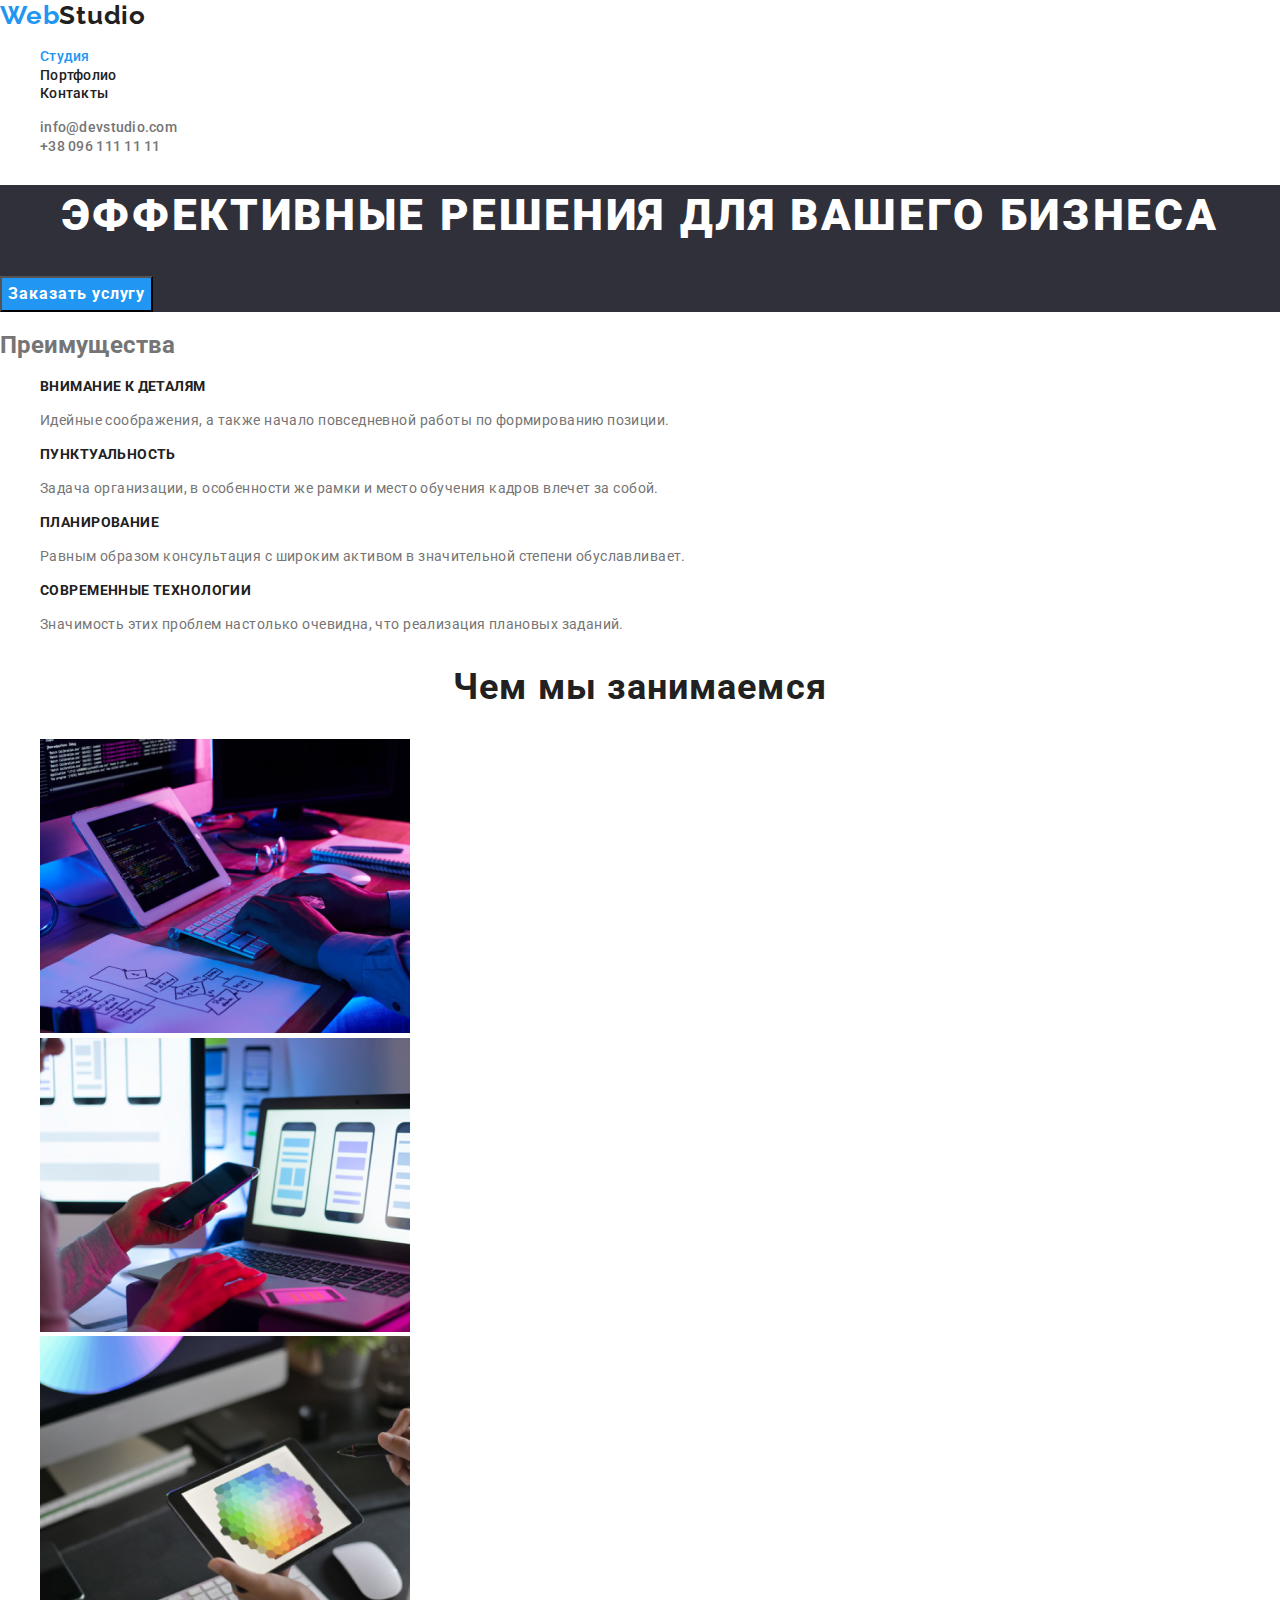
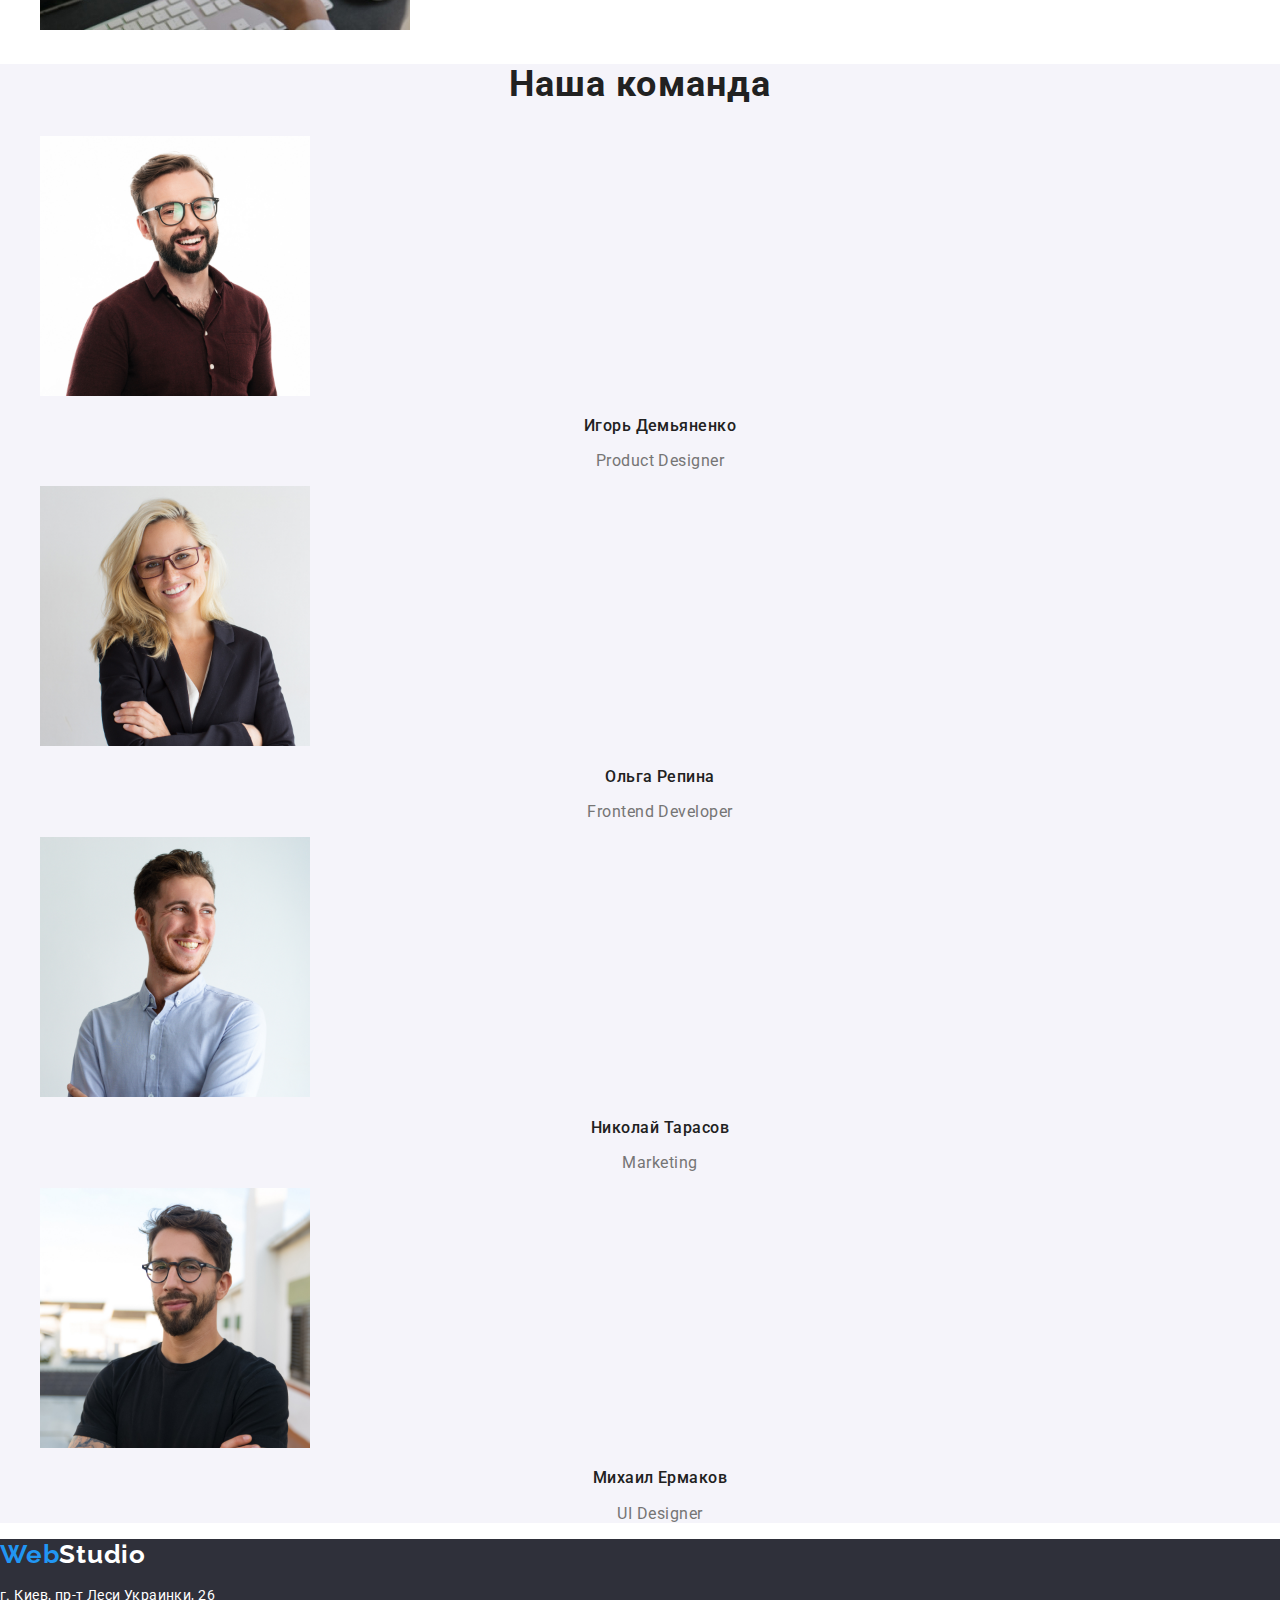
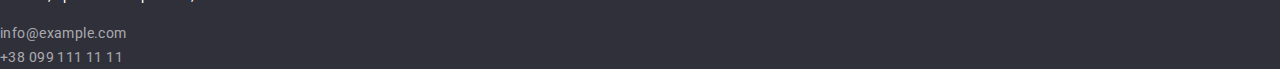
<file: index.html>
<!DOCTYPE html>
<html lang="ru">
    <head>
        <meta charset="UTF-8">
        <meta name="viewport" content="width=device-width, initial-scale=1.0">
        <title>hw-2-Studio</title>
        <link href="https://fonts.googleapis.com/css2?family=Raleway:wght@700&family=Roboto:wght@400;500;700;900&display=swap"
            rel="stylesheet">
        <link rel="stylesheet" href="https://cdnjs.cloudflare.com/ajax/libs/modern-normalize/1.0.0/modern-normalize.min.css" />
        <link rel="stylesheet" href="./css/slyles.css">
    </head>
    <body>

        <!-- шапка сайта -->
        <header>
            
            <!-- главная навигация -->
            <nav>
                <a href="./index.html" class="logo">
                    <span class="logo-web">Web</span><span class="logo-studio">Studio</span>
                </a>
                <ul class="site-nav list">
                    <li><a href="./index.html" class="link current">Студия</a></li>
                    <li><a href="./portfolio.html" class="link">Портфолио</a></li>
                    <li><a href="" class="link">Контакты</a></li>

                </ul>

            </nav>

                <!-- ссылки на почти и телефон -->
                <ul class="contacts list">
                    <li><a href="mailto:info@devstudio.com" class="link-contacts">info@devstudio.com</a></li>
                    <li><a href="tel:+380961111111" class="link-contacts">+38 096 111 11 11</a></li>
                </ul>
        </header>
        <main>

            <!-- герой -->
            <section class="hero">
                <h1 class="hero-title">Эффективные решения для вашего бизнеса</h1>
                <button class="hero-button"><span class="hero-button-name">Заказать услугу</span></button>
            </section>

            <!-- преимуществ -->
            <section>
                <h2>Преимущества</h2>
                <ul class="list">
                    <li><h3 class="advantage-title">Внимание к деталям</h3><p class="advantage-text">Идейные соображения, а также начало повседневной работы по формированию позиции.</p></li>
                    <li><h3 class="advantage-title">Пунктуальность</h3><p class="advantage-text">Задача организации, в особенности же рамки и место обучения кадров влечет за собой.</p></li>
                    <li><h3 class="advantage-title">Планирование</h3><p class="advantage-text">Равным образом консультация с широким активом в значительной степени обуславливает.</p></li>
                    <li><h3 class="advantage-title">Современные технологии</h3><p class="advantage-text">Значимость этих проблем настолько очевидна, что реализация плановых заданий.</p></li>
                </ul>
            </section>

            <!-- деятельность -->
            <section>
                <h2 class="activity-title">Чем мы занимаемся</h2>
                <ul class="list">
                    <li><img src="./images/1.jpg" alt="пример деятельности один" width="370"></li>
                    <li><img src="./images/2.jpg" alt="пример деятельности два" width="370"></li>
                    <li><img src="./images/3.jpg" alt="пример деятельности три" width="370"></li>
                </ul>
            </section>
            
            <!-- команда -->
            <section class="team">
                <h2 class="team-title">Наша команда</h2>
                <ul class="list">
                    <li><img src="./images/photo-teams/1.jpg" alt="фотография Игоря Демьяненко" width="270">
                        <h3 class="team-name">Игорь Демьяненко</h3>
                        <p class="team-profession">Product Designer</p>
                    </li>
                    <li><img src="./images/photo-teams/2.jpg" alt="фотография Ольги Репиной" width="270">
                        <h3 class="team-name">Ольга Репина</h3>
                        <p class="team-profession">Frontend Developer</p>    
                    </li>
                    <li><img src="./images/photo-teams/3.jpg" alt="фотография Николая Тарасова" width="270">
                        <h3 class="team-name">Николай Тарасов</h3>
                        <p class="team-profession">Marketing</p>
                    </li>
                    <li><img src="./images/photo-teams/4.jpg" alt="фотография Михаила Ермакова" width="270">
                        <h3 class="team-name">Михаил Ермаков</h3>
                        <p class="team-profession">UI Designer</p>
                    </li>
                </ul>
            </section>
        </main>

        <!-- футер -->
        <footer class="footer">
            <!-- лого -->
            <a href="./index.html" class="logo">
                <span class="logo-web">Web</span><span class="logo-studio-footer">Studio</span>
            </a>
            <address>
                <p class="address">г. Киев, пр-т Леси Украинки, 26</p>
                <a href="mailto:info@example.com" class="footer-mail">info@example.com</a> <br />
                <a href="tel:+380991111111" class="footer-tel">+38 099 111 11 11</a>
            </address>
        </footer>
    </body>
</html>
</file>
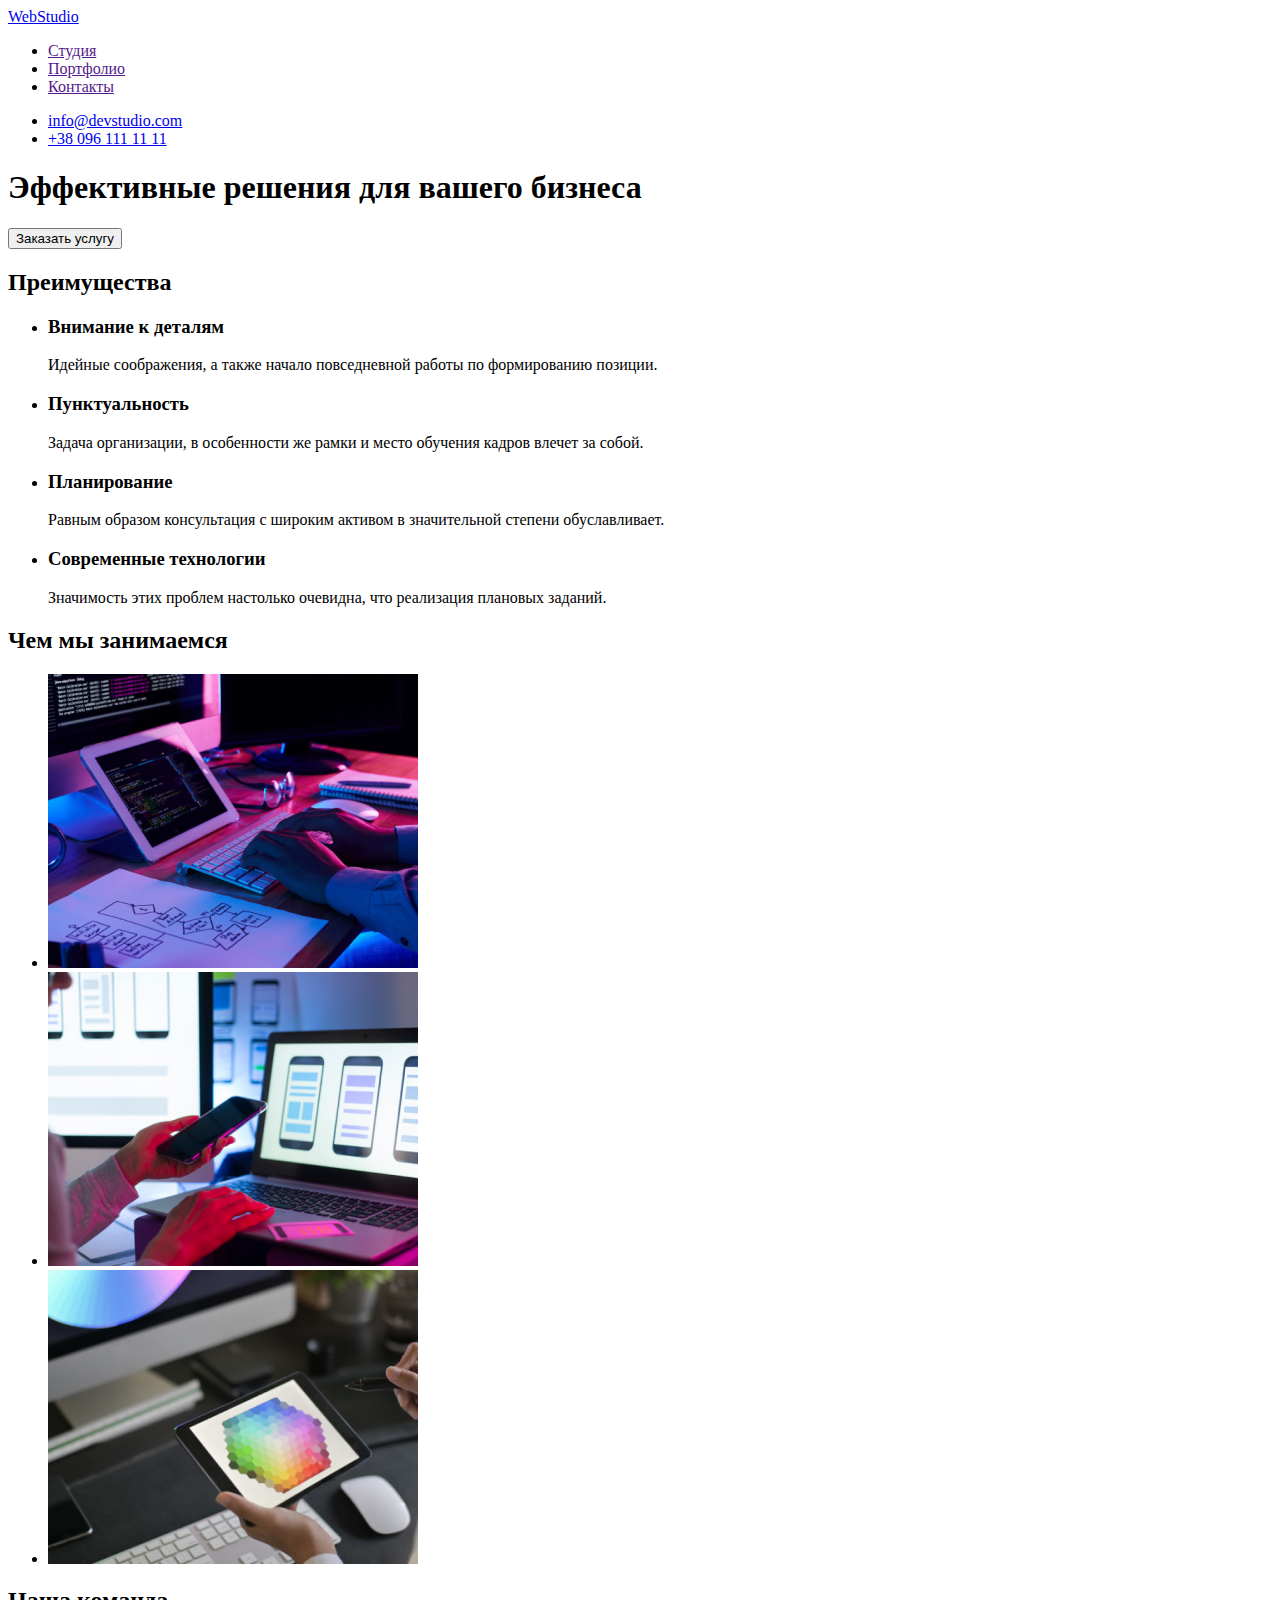
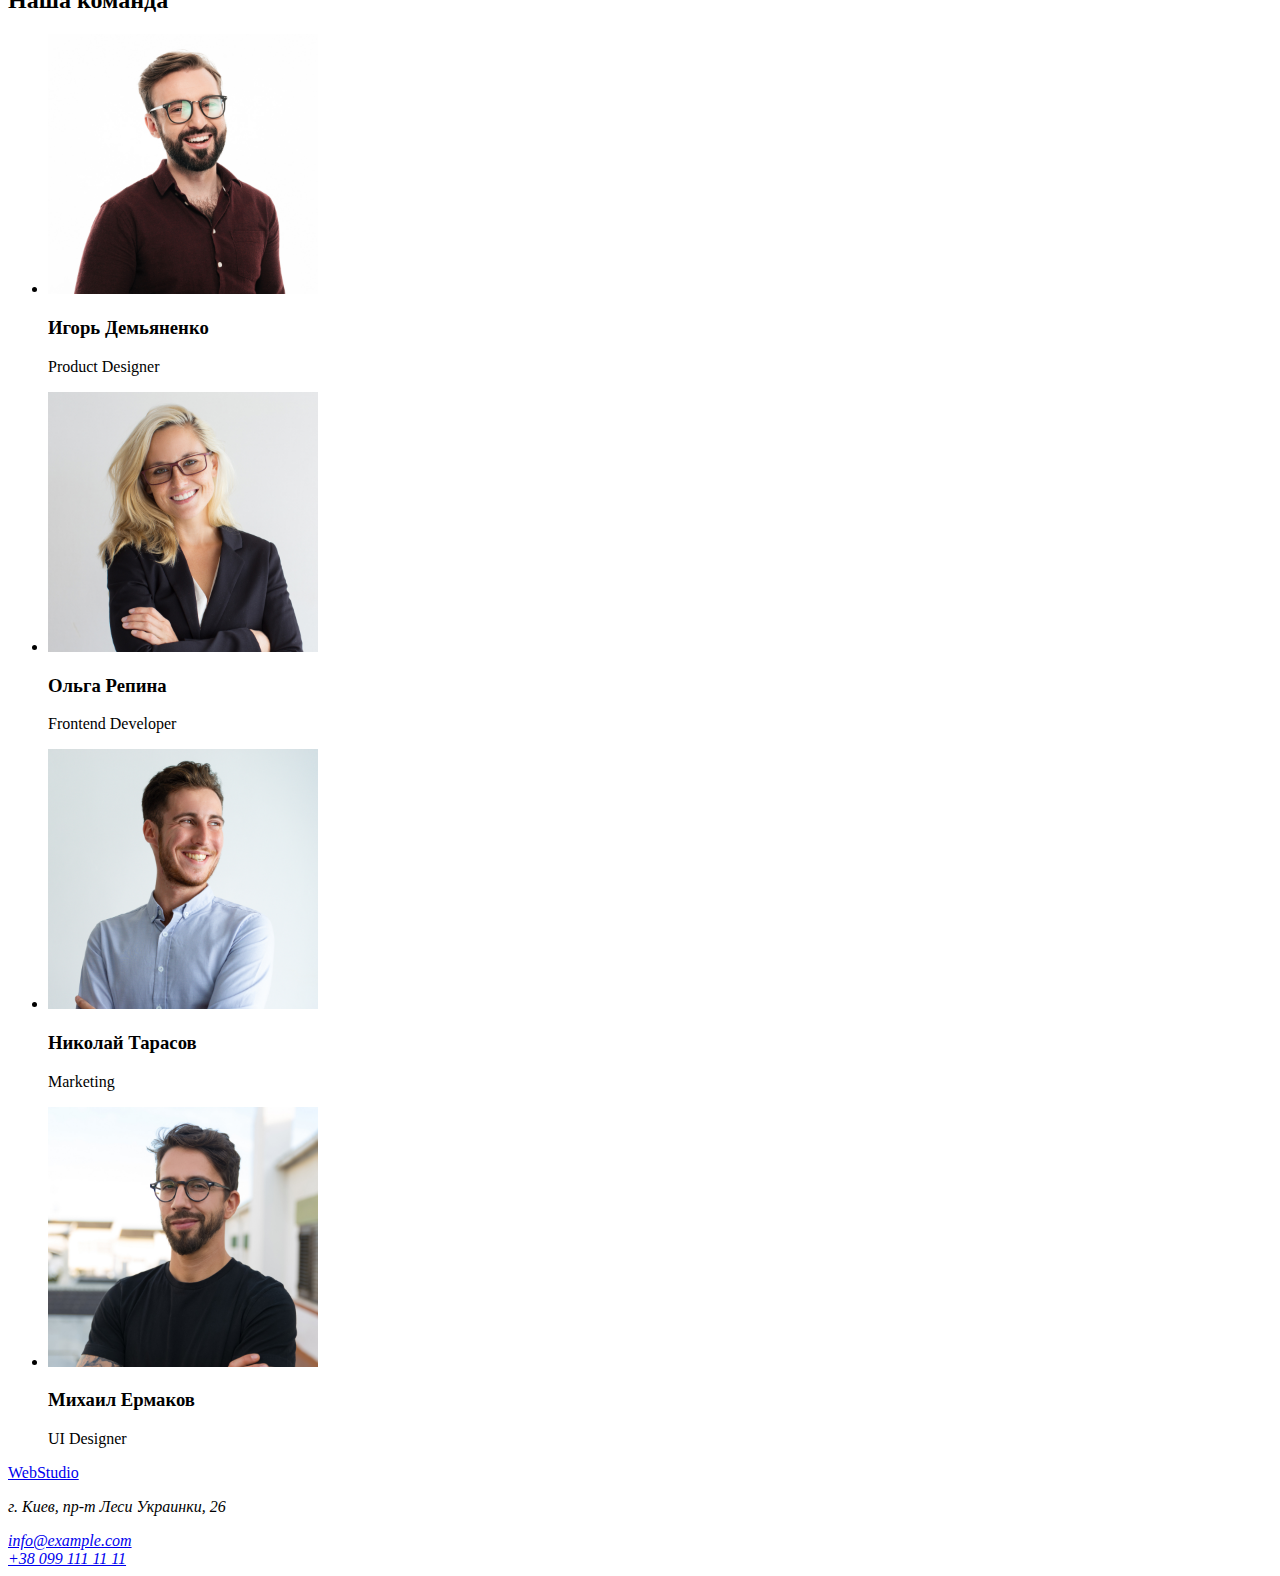
<file: studio.html>
<!DOCTYPE html>
<html lang="ru">
    <head>
        <meta charset="UTF-8">
        <meta name="viewport" content="width=device-width, initial-scale=1.0">
        <title>hw-2-studio</title>
    </head>
    <body>
        <header>
            
            <!-- главная навигация -->
            <nav>
                <a href="./index.html">WebStudio</a>
                <ul>
                    <li><a href="">Студия</a></li>
                    <li><a href="">Портфолио</a></li>
                    <li><a href="">Контакты</a></li>
                </ul>
            </nav>
                <ul>
                    <li><a href="mailto:info@devstudio.com">info@devstudio.com</a></li>
                    <li><a href="tel:+380961111111">+38 096 111 11 11</a></li>
                </ul>
        </header>
        <main>
            <!-- секция приветствие -->
            <section>
                <h1>Эффективные решения для вашего бизнеса</h1>
                <button>Заказать услугу</button>
            </section>

            <!-- секция преимуществ (добавлен скрытый заголовк h2 для сохранения иерархии заголовков)  -->
            <section>
                <h2>Преимущества</h2>
                <ul>
                    <li><h3>Внимание к деталям</h3><p>Идейные соображения, а также начало повседневной работы по формированию позиции.</p></li>
                    <li><h3>Пунктуальность</h3><p>Задача организации, в особенности же рамки и место обучения кадров влечет за собой.</p></li>
                    <li><h3>Планирование</h3><p>Равным образом консультация с широким активом в значительной степени обуславливает.</p></li>
                    <li><h3>Современные технологии</h3><p>Значимость этих проблем настолько очевидна, что реализация плановых заданий.</p></li>
                </ul>
            </section>

            <!-- секция основных занятий -->
            <section>
                <h2>Чем мы занимаемся</h2>
                <ul>
                    <li><img src="./images/1.jpg" alt="пример деятельности один" width="370"></li>
                    <li><img src="./images/2.jpg" alt="пример деятельности два" width="370"></li>
                    <li><img src="./images/3.jpg" alt="пример деятельности три" width="370"></li>
                </ul>
            </section>

            <!-- секция команда -->
            <section>
                <h2>Наша команда</h2>
                <ul>
                    <li><img src="./images/photo-teams/1.jpg" alt="фотография Игоря Демьяненко" width="270">
                        <h3>Игорь Демьяненко</h3>
                        <p>Product Designer</p>
                    </li>
                    <li><img src="./images/photo-teams/2.jpg" alt="фотография Ольги Репиной" width="270">
                        <h3>Ольга Репина</h3>
                        <p>Frontend Developer</p>    
                    </li>
                    <li><img src="./images/photo-teams/3.jpg" alt="фотография Николая Тарасова" width="270">
                        <h3>Николай Тарасов</h3>
                        <p>Marketing</p>
                    </li>
                    <li><img src="./images/photo-teams/4.jpg" alt="фотография Михаила Ермакова" width="270">
                        <h3>Михаил Ермаков</h3>
                        <p>UI Designer</p>
                    </li>
                </ul>
            </section>
        </main>
        <footer>
            <!-- логотип -->
            <a href="./index.html">WebStudio</a>
            <address>
                <p>г. Киев, пр-т Леси Украинки, 26</p>
                <a href="mailto:info@example.com">info@example.com</a> <br />
                <a href="tel:+380991111111">+38 099 111 11 11</a>
            </address>
        </footer>
    </body>
</html>
</file>
<file: css/slyles.css>
/* основной цвет текста: #757575; */
/* вторичный цвет текста: #212121; */

/* акцент: #2196F3; */
/* белый: #FFFFFF; */

/* темный фон background: #2F303A; */
/* серый фон background: #F5F4FA; */

:root {
  --primary-text-color: #757575;
  --title-text-color: #212121;

  --accent-color: #2196f3;
  --white-color: #ffffff;

  --dark-background: #2f303a;
  --gray-background: #f5f4fa;
}

body {
  background-color: var(--white-color);
  color: var(--primary-text-color);

  font-family: Roboto, sans-serif;
}

.list {
  list-style: none;
}

/* шапка сайта */
/* лого */
.logo {
  font-family: Raleway, sans-serif;
  font-weight: 700;
  font-size: 26px;
  line-height: 1.2;
  letter-spacing: 0.03em;
  text-decoration: none;
}

.logo-web {
  color: var(--accent-color);

  font-family: Raleway, sans-serif;
}

.logo-studio {
  color: var(--title-text-color);

  font-family: Raleway, sans-serif;
  font-weight: 700;
  font-size: 26px;
  line-height: 1.2;
  letter-spacing: 0.03em;
}

.logo-studio-footer {
  color: var(--white-color);
}

/* главная навигация */

.site-nav .link {
  color: var(--title-text-color);

  font-weight: 500;
  font-size: 14px;
  line-height: 1.14;
  letter-spacing: 0.02em;
  text-decoration: none;
}

.site-nav .link:hover,
.site-nav .link:focus {
  color: var(--accent-color);
}

.link.current {
  color: var(--accent-color);
}

/* ссылки на почти и телефон */

.contacts .link-contacts {
  color: var(--primary-text-color);

  font-weight: 500;
  font-size: 14px;
  line-height: 1.14;
  letter-spacing: 0.02em;
  text-decoration: none;
}

.link-tel {
  color: var(--primary-text-color);

  font-weight: 500;
  font-size: 14px;
  line-height: 1.14;
  letter-spacing: 0.02em;
}

.contacts .link-contacts:hover,
.contacts .link-contacts:focus {
  color: var(--accent-color);
}

/* герой */
.hero {
  background-color: var(--dark-background);
}

.hero-title {
  color: var(--white-color);

  font-family: Roboto;
  font-weight: 900;
  font-size: 44px;
  line-height: 1.4;
  letter-spacing: 0.06em;
  text-transform: uppercase;
  text-align: center;
}

.hero-button {
  background-color: var(--accent-color);
}

.hero-button-name {
  color: var(--white-color);

  font-family: Roboto;
  font-weight: 700;
  font-size: 16px;
  line-height: 1.9;
  letter-spacing: 0.06em;
  text-align: center;
}

/* преимущества */
.advantage-title {
  color: var(--title-text-color);

  font-weight: 700;
  font-size: 14px;
  line-height: 1.14;
  letter-spacing: 0.03em;
  text-transform: uppercase;
}

.advantage-text {
  font-weight: 400;
  font-size: 14px;
  line-height: 1.7;
  letter-spacing: 0.03em;
}

/* деятельность */
.activity-title {
  color: var(--title-text-color);

  font-weight: 700;
  font-size: 36px;
  line-height: 1.2;
  letter-spacing: 0.03em;
  text-align: center;
}

/* команда */
.team {
  background-color: var(--gray-background);
}

.team-title {
  color: var(--title-text-color);

  font-family: Roboto;
  font-weight: 700;
  font-size: 36px;
  line-height: 1.2x;
  letter-spacing: 0.03em;
  text-align: center;
}

.team-name {
  color: var(--title-text-color);

  font-weight: 500;
  font-size: 16px;
  line-height: 1.2;
  letter-spacing: 0.03em;
  text-align: center;
}

.team-profession {
  font-weight: 400;
  font-size: 16px;
  line-height: 1.2;
  letter-spacing: 0.03em;
  text-align: center;
}

/* футер */
.footer {
  background-color: var(--dark-background);
}

.address {
  color: var(--white-color);

  font-style: normal;
  font-weight: 400;
  font-size: 14px;
  line-height: 1.7;
  letter-spacing: 0.03em;
}

.footer-mail {
  color: rgba(255, 255, 255, 0.6);

  font-family: Roboto;
  font-style: normal;
  font-weight: 400;
  font-size: 14px;
  line-height: 1.7;
  letter-spacing: 0.03em;
  text-decoration: none;
}

.footer-tel {
  color: rgba(255, 255, 255, 0.6);

  font-style: normal;
  font-weight: 400;
  font-size: 14px;
  line-height: 1.7;
  letter-spacing: 0.03em;
  text-decoration: none;
}

/* портфолио */
/* примеры работ (фильтр) */
.filter-button {
  background-color: var(--gray-background);
  color: var(--title-text-color);

  font-weight: 500;
  font-size: 16px;
  line-height: 1.6;
  letter-spacing: 0.03em;
  text-align: center;
}

.filter-button:hover,
.filter-button:focus {
  background-color: var(--accent-color);
  color: var(--white-color);
}

/* примеры работ */
.examples-name {
  color: var(--title-text-color);

  font-weight: 700;
  font-size: 18px;
  line-height: 2;
  letter-spacing: 0.06em;
}

.examples-direction {
  font-weight: 400;
  font-size: 16px;
  line-height: 1.9;
  letter-spacing: 0.03em;
}
</file>
